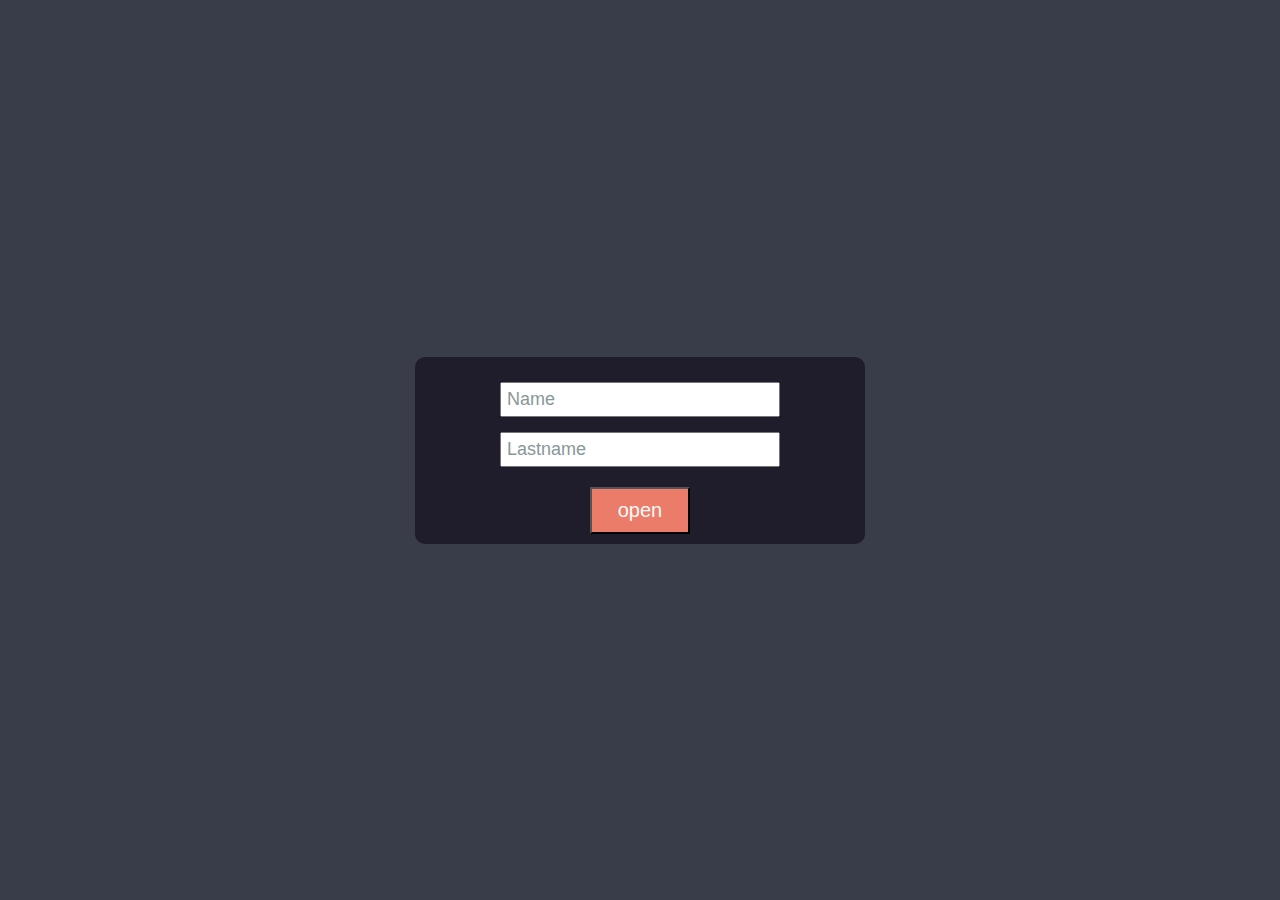
<file: index.html>
<!DOCTYPE html>
<html lang="en">

<head>
    <meta charset="UTF-8">
    <meta http-equiv="X-UA-Compatible" content="IE=edge">
    <meta name="viewport" content="width=device-width, initial-scale=1.0">
    <title>Test</title>
    <link rel="stylesheet" href="./style.css">
</head>

<body>

    <div class="box form">
        <form class="form">
            <input  placeholder="Name" class="name" required>
            <input  placeholder="Lastname" class="last-name" required>
        </form>
        <button class="button">open</button>
    </div>

    <script src="./app.js"></script>
</body>

</html>
</file>
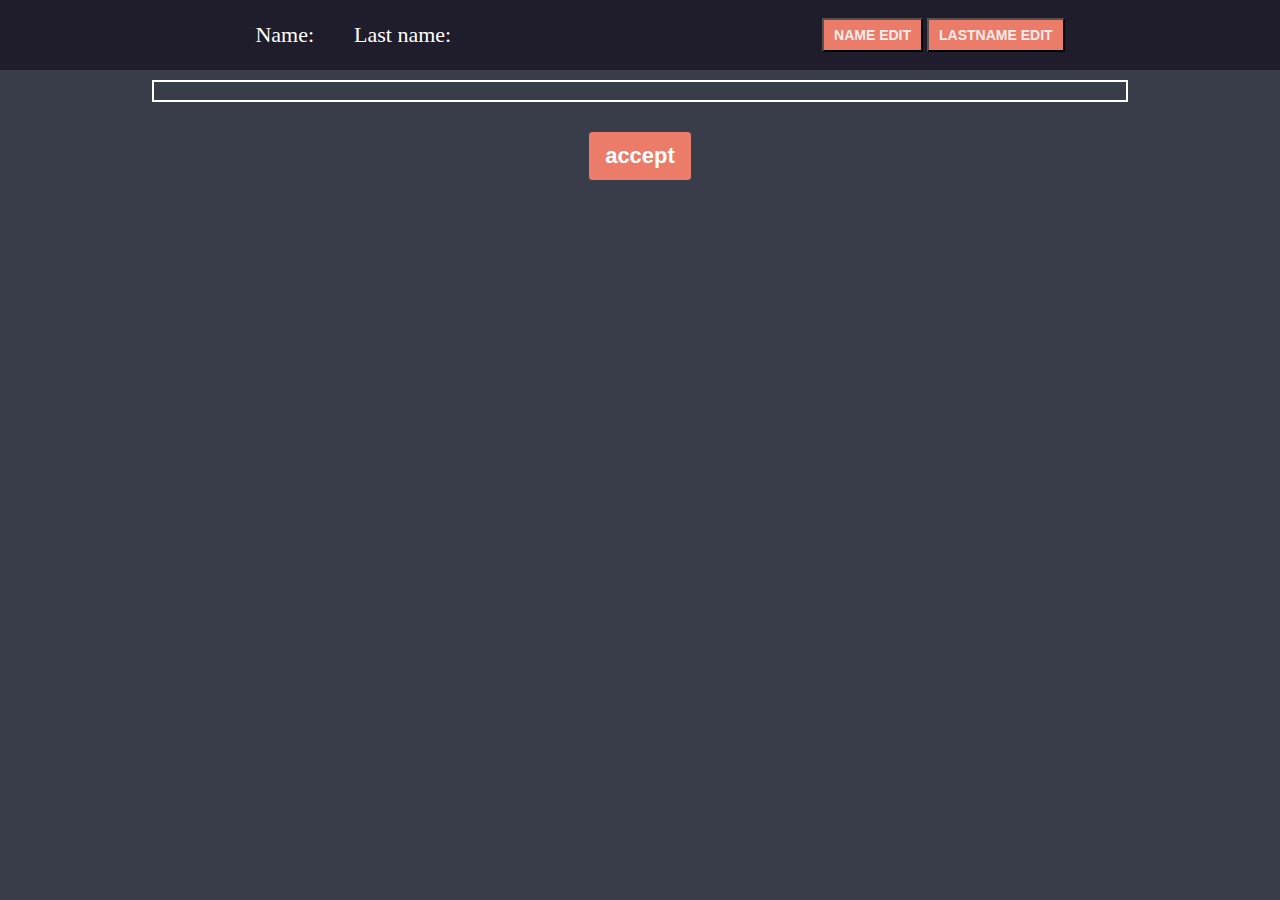
<file: main.html>
<!DOCTYPE html>
<html lang="en">

<head>
    <meta charset="UTF-8">
    <meta http-equiv="X-UA-Compatible" content="IE=edge">
    <meta name="viewport" content="width=device-width, initial-scale=1.0">
    <title>main</title>
    <link rel="stylesheet" href="./main.css">
</head>

<body>

    <header class="header">
        <div class="container">
            <div class="left">
                <span>Name: <p class="person-name"></p> </span>
                <span>Last name: <p class="person-lastname"></p> </span>
            </div>

            <div class="right">
                <button class="name-edit">name edit</button>
                <button class="lastname-edit">lastname edit</button>
            </div>
        </div>
    </header>

    <main>
        <div class="container">
            <div class="list">
            </div>

        </div>
    </main>

    <button class="accept">accept</button>


    <script src="./tests.js"></script>
    <script src="./main.js"></script>
</body>

</html>
</file>
<file: style.css>
*{
    margin: 0;
    padding: 0;
    box-sizing: border-box;
}

body{
    background-color: #393C49;
    height: 100vh;
    width: 100%;
    display: flex;
    align-items: center;
    justify-content: center;
}

.box{
    background-color: #1F1D2B;
    min-height: 100px;
    max-width: 450px;
    width: 100%;
    text-align: center;
    border-radius: 10px;
    display: flex;
    align-items: center;
    flex-direction: column;
    justify-content: space-around;
    padding: 10px;
}

.form input{
    width: 280px;
    padding:5px;
    font-size: 18px;
    display: block;
    margin-top: 15px;
}

.form input::placeholder{
    color: #889898;
}

button{
    margin-top: 20px;
    background-color: #EA7C69;
    color: #FAFAFA;
    padding: 10px 15px;
    width: 100px;
    font-size: 20px;
}
</file>
<file: main.css>
*{
    margin: 0;
    padding: 0;
    box-sizing: border-box;
}

body{
    background-color: #393C49;
}

.header{
    width: 100%;
    height: 70px;
    background-color:#1F1D2B;
}

.container{
    max-width: 1220px;
    width: 100%;
    margin: 0 auto;
}

.header .container{
    display: flex;
    align-items: center;
    text-align: center;
    justify-content: space-around;
    height: 100%;
    color: #fff;
}

.header .container span{
    display: flex;
    font-size: 22px;
    margin-left: 40px;
}

.header .container span p {
    color: #EA7C69;
}

.left{
    display: flex;
}

.right button{
    background-color: #EA7C69;
    padding: 7px 10px;
    color: rgb(246, 236, 236);
    text-transform: uppercase;
    font-size: 14px;
    font-weight: 600;
}

.right button:active {
    background-color: #8b1703;
}

main{
    width: 100%;
    padding: 10px;
}

main .container {
    display: flex;
    justify-content: center;
    align-items: center;
}

.list{
    width: 80%;
    border: 2px solid white;
    padding: 9px;
}

.question{
    font-size: 18px;
    font-weight: 600;   
    color: white;
}

.number{
    color: #EA7C69;
    margin-right: 20px;
}

.variant-box{
    display: flex;
    flex-direction: column;
    height: 80%;
    margin-top: 20px;
}

.variant{
    margin-top: 15px;
    border: solid 2px white;
    padding:12px 5px;
    color: red;
    font-size: 18px;
}

.accept{
    margin: 0 auto;
    display: block;
    margin-top: 20px;
    text-align: center;
    font-size: 22px;
    padding: 10px 15px;
    background-color: #EA7C69;
    border: solid 1px #EA7C69;
    color: white;
    font-weight: 600;
    border-radius: 3px;
}

.active-point{
    background-color: green;
}

.result{
    color:#EA7C69 ;
}
</file>
